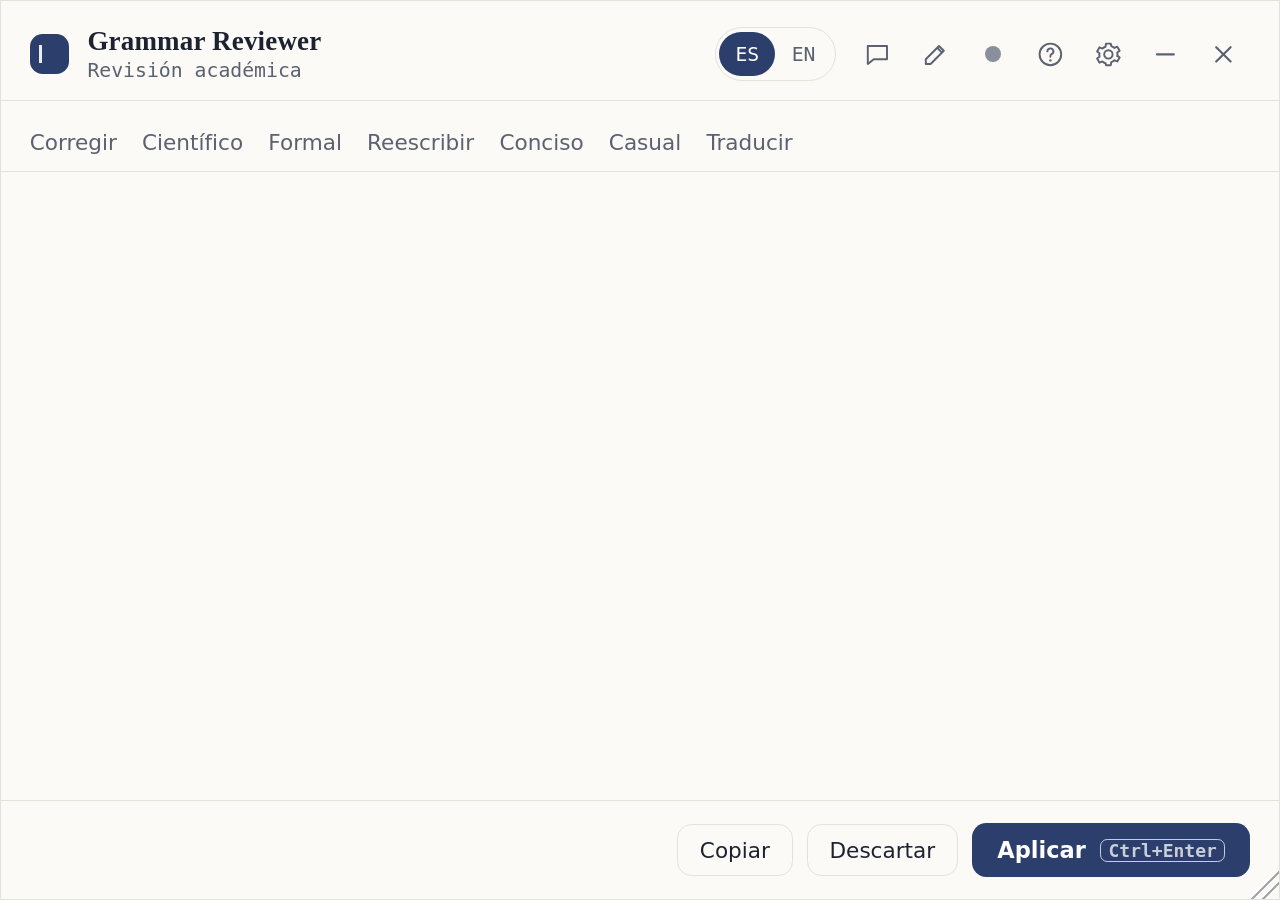
<file: App/ui/index.html>
<!doctype html>
<html lang="es">
<head>
  <meta charset="utf-8">
  <meta name="viewport" content="width=device-width, initial-scale=1">
  <title>Grammar Reviewer</title>
  <link rel="stylesheet" href="styles.css">
</head>
<body>
  <main class="sheet" id="sheet">

    <header class="head" id="drag">
      <div class="brand">
        <span class="mark" aria-hidden="true"></span>
        <div>
          <h1>Grammar Reviewer</h1>
          <p class="sub" id="pipeline">Revisión académica</p>
        </div>
      </div>
      <div class="head-actions">
        <div class="lang-switch" role="group" aria-label="Idioma del texto">
          <button data-lang="es" aria-pressed="true">ES</button>
          <button data-lang="en" aria-pressed="false">EN</button>
        </div>
        <button class="icon" id="btn-chat" title="Chat con los modelos" aria-label="Chat con los modelos">
          <svg viewBox="0 0 24 24" width="16" height="16" aria-hidden="true"><path d="M4 5h16v11H9l-5 4V5Z" fill="none" stroke="currentColor" stroke-width="1.6" stroke-linejoin="round"/></svg>
        </button>
        <button class="icon" id="btn-write" title="Escribir o pegar texto" aria-label="Escribir o pegar texto">
          <svg viewBox="0 0 24 24" width="16" height="16" aria-hidden="true"><path d="M4 20h4L19 9l-4-4L4 16v4Z" fill="none" stroke="currentColor" stroke-width="1.6" stroke-linejoin="round"/><path d="M13.5 6.5l4 4" stroke="currentColor" stroke-width="1.6"/></svg>
        </button>
        <button class="health" id="health" data-state="gray" title="Estado de las APIs" aria-label="Estado de las APIs"><span class="dot"></span></button>
        <button class="icon" id="btn-help" title="Cómo funciona" aria-label="Cómo funciona">
          <svg viewBox="0 0 24 24" width="16" height="16" aria-hidden="true"><circle cx="12" cy="12" r="9" fill="none" stroke="currentColor" stroke-width="1.6"/><path d="M9.5 9.5a2.5 2.5 0 1 1 3.5 2.3c-.7.3-1 .9-1 1.6v.6" fill="none" stroke="currentColor" stroke-width="1.6" stroke-linecap="round"/><circle cx="12" cy="17" r="1" fill="currentColor"/></svg>
        </button>
        <button class="icon" id="btn-settings" title="Claves de API" aria-label="Claves de API">
          <svg viewBox="0 0 24 24" width="16" height="16" aria-hidden="true"><path d="M12 15.5a3.5 3.5 0 1 0 0-7 3.5 3.5 0 0 0 0 7Z" fill="none" stroke="currentColor" stroke-width="1.6"/><path d="M19.4 13.5a7.7 7.7 0 0 0 0-3l2-1.5-2-3.4-2.4 1a7.4 7.4 0 0 0-2.6-1.5L14 3h-4l-.4 2.6A7.4 7.4 0 0 0 7 7.1l-2.4-1-2 3.4 2 1.5a7.7 7.7 0 0 0 0 3l-2 1.5 2 3.4 2.4-1a7.4 7.4 0 0 0 2.6 1.5L10 21h4l.4-2.6a7.4 7.4 0 0 0 2.6-1.5l2.4 1 2-3.4-2-1.5Z" fill="none" stroke="currentColor" stroke-width="1.6" stroke-linejoin="round"/></svg>
        </button>
        <button class="icon" id="btn-minimize" title="Minimizar a icono" aria-label="Minimizar">
          <svg viewBox="0 0 24 24" width="16" height="16" aria-hidden="true"><path d="M5 12h14" stroke="currentColor" stroke-width="1.8" stroke-linecap="round"/></svg>
        </button>
        <button class="icon" id="btn-close" title="Cerrar (Esc)" aria-label="Cerrar">
          <svg viewBox="0 0 24 24" width="16" height="16" aria-hidden="true"><path d="M6 6l12 12M18 6 6 18" stroke="currentColor" stroke-width="1.8" stroke-linecap="round"/></svg>
        </button>
      </div>
    </header>

    <div id="views">
      <!-- Vista de revisión -->
      <section id="view-review" class="view">
        <nav class="modes" role="tablist" aria-label="Modo">
          <button data-mode="Correct" class="mode" role="tab">Corregir</button>
          <button data-mode="Scientific" class="mode" role="tab">Científico</button>
          <button data-mode="Formal" class="mode" role="tab">Formal</button>
          <button data-mode="Rewrite" class="mode" role="tab">Reescribir</button>
          <button data-mode="Concise" class="mode" role="tab">Conciso</button>
          <button data-mode="Casual" class="mode" role="tab">Casual</button>
          <button data-mode="Translate" class="mode" role="tab">Traducir</button>
        </nav>

        <div class="body">
          <div id="state-loading" class="state" hidden>
            <div class="skeleton"></div>
            <div class="skeleton short"></div>
            <div class="skeleton"></div>
            <p class="hint">Revisando con varios modelos…</p>
          </div>

          <div id="state-result" class="state" hidden>
            <div class="label" id="result-label">Propuesta</div>
            <div class="diff" id="diff" aria-live="polite"></div>
            <p class="verdict" id="verdict" hidden></p>
            <div class="label changes-head">
              <span><span id="changes-label">Cambios</span> <span class="count" id="count"></span></span>
              <span class="changes-actions" id="changes-actions">
                <button class="link" id="btn-accept-all">Aceptar todo</button>
                <button class="link" id="btn-reject-all">Rechazar todo</button>
              </span>
            </div>
            <ol class="changes" id="changes"></ol>
          </div>

          <div id="state-message" class="state" hidden>
            <p class="message" id="message"></p>
          </div>
        </div>

        <footer class="foot">
          <button class="ghost" id="btn-copy">Copiar</button>
          <button class="ghost" id="btn-discard">Descartar</button>
          <button class="primary" id="btn-apply">Aplicar <kbd>Ctrl+Enter</kbd></button>
        </footer>
      </section>

      <!-- Vista de chat con los modelos -->
      <section id="view-chat" class="view" hidden>
        <div class="chat-top">
          <span class="hint">Pregunta sobre gramática, estilo, traducción o interpretación.</span>
          <button class="link" id="btn-chat-new">Nueva conversación</button>
        </div>
        <div class="chat-log" id="chat-log" aria-live="polite"></div>
        <footer class="foot chat-foot">
          <textarea id="chat-input" class="chat-input" rows="2" placeholder="Escribe tu pregunta… (Enter envía, Shift+Enter nueva línea)"></textarea>
          <button class="primary" id="btn-chat-send">Enviar</button>
        </footer>
      </section>

      <!-- Vista para escribir o pegar texto -->
      <section id="view-write" class="view" hidden>
        <div class="body">
          <div class="label">Texto a revisar</div>
          <div class="source-row" style="display:flex;gap:8px;margin-bottom:8px">
            <button class="ghost" id="btn-write-take" title="Toma el texto seleccionado en la otra app y lo revisa">Tomar selección</button>
            <button class="ghost" id="btn-write-area" title="Selecciona un área de la pantalla y lee su texto (Ctrl+Shift+S)">Capturar área</button>
            <button class="ghost" id="btn-write-file" title="Abre un PDF, Word, .txt o .md y revisa el documento completo">Abrir documento</button>
          </div>
          <textarea id="input-text" class="writer" placeholder="Escribe o pega aquí el texto que quieres revisar…" spellcheck="false"></textarea>
          <div class="counter-row">
            <span class="hint" id="input-status"></span>
            <span class="counter" id="input-counter">0 / 10 000</span>
          </div>
        </div>
        <footer class="foot">
          <button class="ghost" id="btn-write-cancel">Cancelar</button>
          <button class="primary" id="btn-write-review">Revisar <kbd>Ctrl+Enter</kbd></button>
        </footer>
      </section>

      <!-- Vista de configuración -->
      <section id="view-settings" class="view" hidden>
        <div class="body">
          <div class="label">Claves de API</div>
          <p class="hint">Se guardan cifradas con tu cuenta de Windows: las pegas una vez y no se vuelven a pedir. Déjalas en blanco para conservar la que ya tienes.</p>

          <div class="provider" data-p="groq">
            <div class="prow"><span class="pname">Groq</span><span class="pill" data-pill="groq">—</span></div>
            <div class="pdetail" data-detail="groq"></div>
            <div class="pmask" data-mask="groq">sin clave guardada</div>
            <div class="pinput">
              <input type="password" id="key-groq" autocomplete="off" placeholder="Pegar nueva clave">
              <a href="https://console.groq.com/keys" target="_blank" rel="noopener">Obtener</a>
            </div>
          </div>

          <div class="provider" data-p="gemini">
            <div class="prow"><span class="pname">Gemini</span><span class="pill" data-pill="gemini">—</span></div>
            <div class="pdetail" data-detail="gemini"></div>
            <div class="pmask" data-mask="gemini">sin clave guardada</div>
            <div class="pinput">
              <input type="password" id="key-gemini" autocomplete="off" placeholder="Pegar nueva clave">
              <a href="https://aistudio.google.com/apikey" target="_blank" rel="noopener">Obtener</a>
            </div>
          </div>

          <div class="provider" data-p="nvidia">
            <div class="prow"><span class="pname">NVIDIA</span><span class="pill" data-pill="nvidia">—</span></div>
            <div class="pdetail" data-detail="nvidia"></div>
            <div class="pmask" data-mask="nvidia">sin clave guardada</div>
            <div class="pinput">
              <input type="password" id="key-nvidia" autocomplete="off" placeholder="Pegar nueva clave">
              <a href="https://build.nvidia.com" target="_blank" rel="noopener">Obtener</a>
            </div>
          </div>

          <div class="provider" data-p="kilo">
            <div class="prow"><span class="pname">Kilo</span><span class="pill" data-pill="kilo">—</span></div>
            <div class="pdetail" data-detail="kilo">Respaldo gratuito; funciona sin clave.</div>
          </div>

          <div class="provider" data-p="llm7">
            <div class="prow"><span class="pname">LLM7</span><span class="pill" data-pill="llm7">—</span></div>
            <div class="pdetail" data-detail="llm7">Respaldo gratuito; funciona sin clave.</div>
          </div>

          <div class="actions">
            <button class="ghost" id="btn-test">Probar conexiones</button>
          </div>
          <p class="hint" id="saved" hidden></p>
        </div>
        <footer class="foot">
          <button class="ghost" id="btn-back">Volver</button>
          <button class="primary" id="btn-save">Guardar claves</button>
        </footer>
      </section>

      <!-- Vista de ayuda -->
      <section id="view-help" class="view" hidden>
        <div class="body help">
          <div class="label">Cómo funciona</div>

          <ol class="steps">
            <li><strong>Selecciona el texto</strong> en cualquier app: Word, el navegador, el correo. Si no seleccionas nada, se toma todo el campo activo.</li>
            <li><strong>Pulsa Ctrl+Alt+G.</strong> El globo aparece junto al cursor con una primera revisión.</li>
            <li><strong>Elige un modo</strong>: Corregir, Científico, Formal, Reescribir, Conciso, Casual o Traducir. Traducir hace una traducción interpretativa: español a inglés y cualquier otro idioma a español.</li>
            <li><strong>Otro párrafo:</strong> selecciona el nuevo texto en Word (o en cualquier app) y vuelve a pulsar Ctrl+Alt+G. No hace falta cerrar el globo antes.</li>
            <li><strong>Revisa los cambios.</strong> Lo tachado en rojo se elimina y lo verde se añade. Cada cambio explica su motivo.</li>
            <li><strong>Aplicar</strong> reemplaza el texto en la app original (Ctrl+Enter). <strong>Copiar</strong> lo deja en el portapapeles. <strong>Descartar</strong> cierra sin cambios.</li>
          </ol>

          <div class="label">Por dentro</div>
          <p class="hint">Gemini redacta la corrección. Groq (gpt-oss-120b y Qwen) propone la suya, y un revisor combina las tres en un consenso: solo entra un cambio si varios modelos lo proponen o si es claramente correcto.</p>

          <div class="label">Privacidad</div>
          <p class="hint">El texto que revisas se envía a Gemini y Groq. En el nivel gratuito de Gemini, Google puede usar esos datos para mejorar sus productos. No revises información confidencial sin evaluarlo antes.</p>

          <div class="label">Controles</div>
          <ul class="keys">
            <li><kbd>Ctrl+Alt+G</kbd> abrir el globo</li>
            <li><kbd>Ctrl+Enter</kbd> aplicar la propuesta</li>
            <li><kbd>Esc</kbd> cerrar, o volver si estás en una subpantalla</li>
            <li>Arrastra la barra superior para <strong>mover</strong> el globo</li>
            <li>Arrastra la esquina inferior derecha para <strong>cambiar el tamaño</strong></li>
            <li><strong>—</strong> lo reduce a un icono flotante que también puedes mover; haz clic en él para volver</li>
            <li>Desde la bandeja del sistema puedes mostrarlo o configurar las claves</li>
          </ul>
        </div>
        <footer class="foot">
          <button class="primary" id="btn-help-back">Entendido</button>
        </footer>
      </section>
    </div>

    <div class="grip" id="grip" title="Arrastra para cambiar el tamaño" aria-hidden="true"></div>

    <button class="expand" id="expand" title="Mostrar Grammar Reviewer" aria-label="Mostrar Grammar Reviewer" hidden>
      <span class="mark" aria-hidden="true"></span>
    </button>

  </main>
  <script src="app.js"></script>
</body>
</html>
</file>
<file: App/ui/styles.css>
:root {
  --paper: #fbfaf6;
  --ink: #1d2230;
  --ink-soft: #5b6171;
  --rule: #e4e1d8;
  --accent: #2c3e6b;
  --accent-ink: #ffffff;
  --add-ink: #1d6b4a;
  --add-bg: #e6f2ec;
  --del-ink: #9a3b33;
  --del-bg: #f6e6e3;
  --shadow: 0 18px 48px rgba(20, 24, 40, 0.18), 0 2px 6px rgba(20, 24, 40, 0.08);
  --serif: Georgia, "Times New Roman", serif;
  --sans: "Segoe UI Variable", "Segoe UI", system-ui, sans-serif;
  --mono: Consolas, "Cascadia Mono", monospace;
}

@media (prefers-color-scheme: dark) {
  :root:not([data-theme="light"]) {
    --paper: #1c1f27;
    --ink: #ece9e1;
    --ink-soft: #9ba1b0;
    --rule: #2f3440;
    --accent: #c9b98a;
    --accent-ink: #1c1f27;
    --add-ink: #8fd3b2;
    --add-bg: #20382f;
    --del-ink: #f0a59c;
    --del-bg: #3d2623;
  }
}

:root[data-theme="dark"] {
  --paper: #1c1f27;
  --ink: #ece9e1;
  --ink-soft: #9ba1b0;
  --rule: #2f3440;
  --accent: #c9b98a;
  --accent-ink: #1c1f27;
  --add-ink: #8fd3b2;
  --add-bg: #20382f;
  --del-ink: #f0a59c;
  --del-bg: #3d2623;
}

* { box-sizing: border-box; }

*,
*::before,
*::after {
  scrollbar-width: thin;
  scrollbar-color: color-mix(in srgb, var(--ink-soft) 35%, transparent) transparent;
}

::-webkit-scrollbar { width: 8px; height: 8px; }
::-webkit-scrollbar-track { background: transparent; }
::-webkit-scrollbar-thumb {
  background: color-mix(in srgb, var(--ink-soft) 30%, transparent);
  border-radius: 999px;
  border: 2px solid transparent;
  background-clip: padding-box;
}
::-webkit-scrollbar-thumb:hover {
  background: color-mix(in srgb, var(--ink-soft) 55%, transparent);
  background-clip: padding-box;
}
::-webkit-scrollbar-corner { background: transparent; }

html, body {
  margin: 0;
  height: 100%;
  background: transparent;
  color: var(--ink);
  font-family: var(--sans);
  font-size: 13px;
  -webkit-font-smoothing: antialiased;
  overflow: hidden;
  user-select: text;
}

[hidden] { display: none !important; }

:root { --z: 1; }

body { zoom: var(--z); }

.sheet {
  height: calc(100vh / var(--z));
  width: calc(100vw / var(--z));
  background: var(--paper);
  border: 1px solid var(--rule);
  display: flex;
  flex-direction: column;
  overflow: hidden;
}

.head {
  display: flex;
  align-items: center;
  justify-content: space-between;
  padding: 14px 16px 10px;
  border-bottom: 1px solid var(--rule);
}

.brand { display: flex; align-items: center; gap: 10px; }

.mark {
  width: 22px;
  height: 22px;
  border-radius: 7px;
  background: var(--accent);
  position: relative;
}
.mark::after {
  content: "";
  position: absolute;
  inset: 6px 5px;
  border-left: 2px solid var(--accent-ink);
  opacity: .9;
}

h1 {
  margin: 0;
  font-family: var(--serif);
  font-weight: 600;
  font-size: 15px;
  letter-spacing: .1px;
}

.sub {
  margin: 1px 0 0;
  color: var(--ink-soft);
  font-size: 11px;
  font-family: var(--mono);
  white-space: nowrap;
  overflow: hidden;
  text-overflow: ellipsis;
  max-width: 230px;
}

.head-actions { display: flex; gap: 2px; }

.icon {
  width: 30px;
  height: 30px;
  border: 0;
  border-radius: 8px;
  background: transparent;
  color: var(--ink-soft);
  display: grid;
  place-items: center;
  cursor: pointer;
}
.icon:hover { background: var(--rule); color: var(--ink); }

#views {
  flex: 1;
  min-height: 0;
  display: flex;
  flex-direction: column;
}

.view {
  flex: 1;
  display: flex;
  flex-direction: column;
  min-height: 0;
}

.modes {
  display: flex;
  flex-wrap: wrap;
  gap: 4px 14px;
  padding: 10px 16px 0;
  border-bottom: 1px solid var(--rule);
}

.mode {
  background: none;
  border: 0;
  padding: 6px 0 9px;
  color: var(--ink-soft);
  font: inherit;
  font-size: 12px;
  cursor: pointer;
  position: relative;
}
.mode:hover { color: var(--ink); }
.mode[aria-selected="true"], .mode.active { color: var(--ink); font-weight: 600; }
.mode.active::after {
  content: "";
  position: absolute;
  left: 0; right: 0; bottom: -1px;
  height: 2px;
  background: var(--accent);
  border-radius: 2px;
}

.body {
  flex: 1;
  min-height: 0;
  overflow-y: auto;
  padding: 14px 16px;
}

.label {
  font-size: 10.5px;
  letter-spacing: .9px;
  text-transform: uppercase;
  color: var(--ink-soft);
  margin: 2px 0 8px;
}
.count { color: var(--ink-soft); font-family: var(--mono); margin-left: 4px; }

.diff {
  font-family: var(--serif);
  font-size: 14.5px;
  line-height: 1.6;
  color: var(--ink);
  background: transparent;
  border-left: 2px solid var(--rule);
  padding: 2px 0 2px 12px;
  margin-bottom: 16px;
  white-space: pre-wrap;
  word-wrap: break-word;
  max-height: 220px;
  overflow-y: auto;
}
.diff .del {
  color: var(--del-ink);
  background: var(--del-bg);
  text-decoration: line-through;
  text-decoration-thickness: 1px;
  border-radius: 3px;
  padding: 0 1px;
}
.diff .ins {
  color: var(--add-ink);
  background: var(--add-bg);
  border-radius: 3px;
  padding: 0 1px;
}

.changes {
  margin: 0;
  padding: 0;
  list-style: none;
  display: grid;
  gap: 10px;
}
.changes li {
  padding-bottom: 10px;
  border-bottom: 1px solid var(--rule);
}
.changes li:last-child { border-bottom: 0; }
.changes .pair {
  font-family: var(--serif);
  font-size: 13px;
}
.changes .pair s { color: var(--del-ink); }
.changes .pair b { color: var(--add-ink); font-weight: 600; }
.changes .why {
  color: var(--ink-soft);
  font-size: 11.5px;
  margin-top: 3px;
  line-height: 1.45;
}

.skeleton {
  height: 12px;
  border-radius: 6px;
  background: linear-gradient(90deg, var(--rule), var(--paper), var(--rule));
  background-size: 200% 100%;
  animation: shimmer 1.4s ease-in-out infinite;
  margin: 10px 0;
}
.skeleton.short { width: 60%; }
@keyframes shimmer {
  0% { background-position: 100% 0; }
  100% { background-position: -100% 0; }
}

.hint { color: var(--ink-soft); font-size: 11.5px; line-height: 1.5; margin: 10px 0 0; }
.verdict { color: var(--ink); font-size: 12.5px; font-weight: 600; margin: 6px 0 10px; }

.message {
  font-family: var(--serif);
  font-size: 14px;
  line-height: 1.6;
  color: var(--ink);
}

.field {
  display: grid;
  gap: 6px;
  margin: 14px 0;
}
.field > span { font-size: 12.5px; font-weight: 600; }
.field em { font-style: normal; color: var(--ink-soft); font-weight: 400; margin-left: 6px; font-size: 11px; }
.field input {
  font: inherit;
  font-family: var(--mono);
  font-size: 12px;
  padding: 9px 10px;
  border-radius: 8px;
  border: 1px solid var(--rule);
  background: var(--paper);
  color: var(--ink);
  outline: none;
}
.field input:focus { border-color: var(--accent); box-shadow: 0 0 0 3px color-mix(in srgb, var(--accent) 22%, transparent); }
.field a { color: var(--accent); font-size: 11.5px; text-decoration: none; justify-self: start; }
.field a:hover { text-decoration: underline; }

.foot {
  display: flex;
  align-items: center;
  justify-content: flex-end;
  gap: 8px;
  padding: 12px 16px;
  border-top: 1px solid var(--rule);
}

button { font: inherit; }

.ghost {
  background: transparent;
  border: 1px solid var(--rule);
  color: var(--ink);
  padding: 7px 12px;
  border-radius: 8px;
  cursor: pointer;
  font-size: 12px;
}
.ghost:hover { border-color: var(--ink-soft); }

.primary {
  background: var(--accent);
  color: var(--accent-ink);
  border: 0;
  padding: 8px 14px;
  border-radius: 8px;
  cursor: pointer;
  font-size: 12.5px;
  font-weight: 600;
  display: inline-flex;
  align-items: center;
  gap: 8px;
}
.primary:hover { filter: brightness(1.08); }
.primary:disabled, .ghost:disabled { opacity: .45; cursor: default; }

kbd {
  font-family: var(--mono);
  font-size: 10px;
  opacity: .75;
  border: 1px solid currentColor;
  border-radius: 4px;
  padding: 0 4px;
}

.head { cursor: grab; user-select: none; }
.head:active { cursor: grabbing; }
.head .icon { cursor: pointer; }

.help { font-size: 12.5px; }
.steps, .keys {
  margin: 0 0 16px;
  padding-left: 20px;
  line-height: 1.55;
  color: var(--ink);
}
.steps li, .keys li { margin-bottom: 7px; }
.steps strong, .keys strong { font-weight: 600; }
.keys { list-style: none; padding-left: 0; }
.keys kbd { margin-right: 4px; }
.help .label { margin-top: 14px; }
.help .label:first-child { margin-top: 0; }

.expand {
  position: absolute;
  inset: 0;
  width: 100%;
  height: 100%;
  border: 0;
  border-radius: 14px;
  background: var(--paper);
  display: grid;
  place-items: center;
  cursor: pointer;
}
.expand .mark { width: 30px; height: 30px; border-radius: 9px; }
.expand:hover { background: var(--rule); }

#sheet { position: relative; }

.changes-head { display: flex; justify-content: space-between; align-items: baseline; gap: 8px; }
.changes-actions { display: inline-flex; gap: 10px; text-transform: none; letter-spacing: 0; }
.lang-switch {
  display: inline-flex;
  border: 1px solid var(--rule);
  border-radius: 999px;
  padding: 2px;
  margin-right: 6px;
}
.lang-switch button {
  background: none;
  border: 0;
  border-radius: 999px;
  padding: 3px 9px;
  font: inherit;
  font-size: 11px;
  font-family: var(--mono);
  color: var(--ink-soft);
  cursor: pointer;
}
.lang-switch button[aria-pressed="true"] {
  background: var(--accent);
  color: var(--accent-ink);
}
.chat-top {
  display: flex;
  justify-content: space-between;
  align-items: center;
  gap: 8px;
  padding: 10px 16px 0;
}
.chat-log {
  flex: 1;
  min-height: 0;
  overflow-y: auto;
  padding: 10px 16px;
  display: flex;
  flex-direction: column;
  gap: 10px;
}
.bubble {
  max-width: 88%;
  padding: 9px 12px;
  border-radius: 12px;
  font-size: 12.5px;
  line-height: 1.5;
}
.bubble-text { white-space: pre-wrap; word-wrap: break-word; }
.bubble.user {
  align-self: flex-end;
  background: var(--accent);
  color: var(--accent-ink);
  border-bottom-right-radius: 4px;
}
.bubble.assistant {
  align-self: flex-start;
  background: var(--rule);
  color: var(--ink);
  border-bottom-left-radius: 4px;
  font-family: var(--serif);
  font-size: 13px;
}
.bubble.pending { align-self: flex-start; color: var(--ink-soft); font-style: italic; background: transparent; }
.bubble.error { align-self: stretch; color: var(--del-ink); background: var(--del-bg); font-size: 12px; }
.bubble-meta {
  display: flex;
  justify-content: space-between;
  margin-top: 6px;
  font-family: var(--mono);
  font-size: 10px;
  color: var(--ink-soft);
}
.chat-foot { align-items: flex-end; }
.chat-input {
  flex: 1;
  resize: none;
  font: inherit;
  font-size: 12.5px;
  padding: 8px 10px;
  border-radius: 10px;
  border: 1px solid var(--rule);
  background: var(--paper);
  color: var(--ink);
  outline: none;
  min-height: 40px;
}
.chat-input:focus { border-color: var(--accent); }

.writer {
  width: 100%;
  min-height: 260px;
  resize: vertical;
  font-family: var(--serif);
  font-size: 14px;
  line-height: 1.6;
  padding: 12px 14px;
  border-radius: 10px;
  border: 1px solid var(--rule);
  background: var(--paper);
  color: var(--ink);
  outline: none;
}
.writer:focus { border-color: var(--accent); box-shadow: 0 0 0 3px color-mix(in srgb, var(--accent) 20%, transparent); }
.counter-row { display: flex; justify-content: space-between; align-items: center; gap: 10px; margin-top: 8px; }
.counter { font-family: var(--mono); font-size: 11px; color: var(--ink-soft); white-space: nowrap; }
.counter.over { color: var(--del-ink); font-weight: 600; }
.health {
  width: 30px;
  height: 30px;
  border: 0;
  border-radius: 8px;
  background: transparent;
  display: grid;
  place-items: center;
  cursor: pointer;
}
.health:hover { background: var(--rule); }
.health .dot {
  width: 9px;
  height: 9px;
  border-radius: 50%;
  background: #8a8f9c;
  box-shadow: 0 0 0 3px color-mix(in srgb, currentColor 0%, transparent);
  transition: background .2s;
}
.health[data-state="green"] .dot { background: #2fb36b; box-shadow: 0 0 0 3px rgba(47, 179, 107, .18); }
.health[data-state="yellow"] .dot { background: #e0a526; box-shadow: 0 0 0 3px rgba(224, 165, 38, .18); }
.health[data-state="red"] .dot { background: #d6453d; box-shadow: 0 0 0 3px rgba(214, 69, 61, .18); }

.provider {
  border: 1px solid var(--rule);
  border-radius: 10px;
  padding: 10px 12px;
  margin-bottom: 10px;
}
.prow { display: flex; justify-content: space-between; align-items: center; }
.pname { font-weight: 600; font-size: 12.5px; }
.pill {
  font-size: 10.5px;
  padding: 2px 8px;
  border-radius: 999px;
  background: var(--rule);
  color: var(--ink-soft);
}
.pill.ok { background: rgba(47, 179, 107, .16); color: #1d7a48; }
.pill.warn { background: rgba(224, 165, 38, .18); color: #8a6100; }
.pill.bad { background: rgba(214, 69, 61, .16); color: #a3271f; }
.pill.off { color: var(--ink-soft); }
@media (prefers-color-scheme: dark) {
  .pill.ok { color: #8fd3b2; }
  .pill.warn { color: #f0c46a; }
  .pill.bad { color: #f0a59c; }
}
.pdetail { font-size: 11px; color: var(--ink-soft); margin-top: 4px; }
.pmask { font-family: var(--mono); font-size: 11px; color: var(--ink-soft); margin-top: 3px; }
.pinput { display: grid; grid-template-columns: 1fr auto; gap: 8px; align-items: center; margin-top: 8px; }
.pinput input {
  font-family: var(--mono);
  font-size: 12px;
  padding: 7px 9px;
  border-radius: 8px;
  border: 1px solid var(--rule);
  background: var(--paper);
  color: var(--ink);
  outline: none;
  min-width: 0;
}
.pinput input:focus { border-color: var(--accent); }
.pinput a { color: var(--accent); font-size: 11.5px; text-decoration: none; }
.actions { display: flex; justify-content: flex-end; margin: 4px 0 8px; }

.link {
  background: none;
  border: 0;
  padding: 0;
  color: var(--accent);
  font-size: 11.5px;
  cursor: pointer;
}
.link:hover { text-decoration: underline; }
.changes .group {
  border: 1px solid var(--rule);
  border-radius: 8px;
  padding: 8px 10px;
  margin-bottom: 6px;
}
.changes .sent {
  font-family: var(--serif);
  font-style: italic;
  font-size: 12px;
  color: var(--ink-soft);
  margin-bottom: 6px;
  line-height: 1.45;
}
.changes .row {
  display: grid;
  grid-template-columns: 16px 1fr;
  gap: 8px;
  padding: 6px 0;
  border-top: 1px solid var(--rule);
  cursor: pointer;
}
.changes .row:first-of-type { border-top: 0; }
.changes .row input { margin-top: 3px; accent-color: var(--accent); }
.changes .row.muted { opacity: .55; cursor: default; }

.grip {
  position: absolute;
  right: 0;
  bottom: 0;
  width: 18px;
  height: 18px;
  cursor: nwse-resize;
  background:
    linear-gradient(135deg, transparent 0 55%, var(--ink-soft) 55% 60%, transparent 60% 72%, var(--ink-soft) 72% 77%, transparent 77%);
  opacity: .55;
  z-index: 2;
}
.grip:hover { opacity: 1; }
body.compact .grip { display: none; }

@media (prefers-reduced-motion: reduce) {
  .skeleton { animation: none; }
}
</file>
